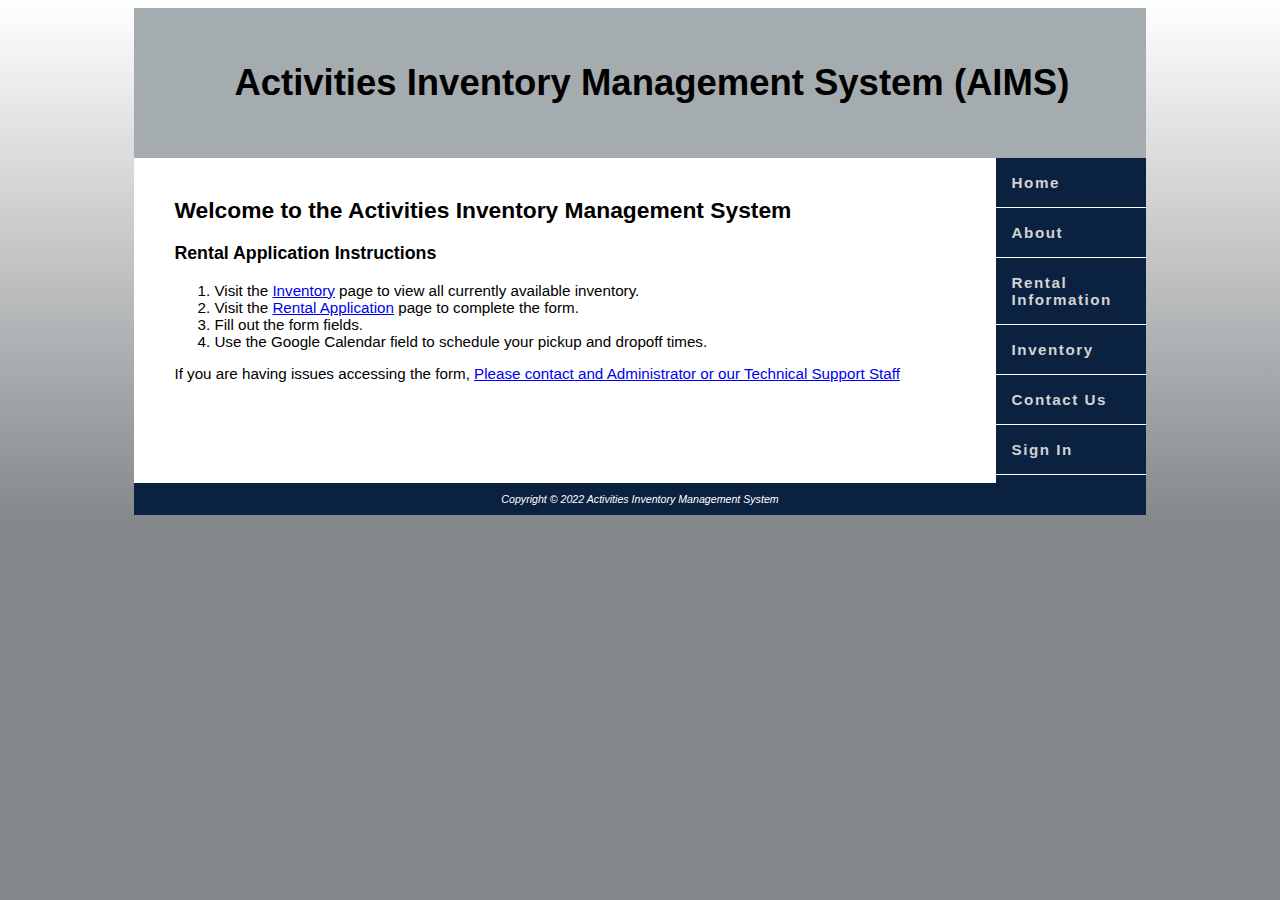
<file: index.html>
<!DOCTYPE html>
<html lang="en">
<head>
    <meta charset="UTF-8">
    <link href="aims.css" rel="stylesheet">
    <title>AIMS::Homepage</title>
</head>

<body>
    <div id="wrapper">
    <!-- Header -->
    <header>
        <h1>Activities Inventory Management System (AIMS)</h1>
    </header>

    <!-- Navigation -->
    <nav>
        <ul>
            <li><a href="index.html">Home</a></li>
            <li><a href="about.html">About</a></li>
            <li><a href="rental.html">Rental Information</a></li>
            <li><a href="inventory.php">Inventory</a></li>
            <li><a href="contact.php">Contact Us</a></li>
            <li><a href="signon.php">Sign In</a></li>
        </ul>
    </nav>

    <!-- Main -->
    <div id="content">
    <main>
        <h2> Welcome to the Activities Inventory Management System</h2>
      <p><h3><b>Rental Application Instructions</b></h3></p>
      <ol>
        <li>Visit the <a href="inventory.php">Inventory</a> page to view all currently available inventory.</li>
        <li>Visit the <a href="rental.html">Rental Application</a> page to complete the form.</li>
        <li>Fill out the form fields.</li>
        <li>Use the Google Calendar field to schedule your pickup and dropoff times.</li>
      </ol>

      <p>If you are having issues accessing the form, <a href="contact.php">Please contact and Administrator or our Technical Support Staff</a></p>
    </main>
    </div>
    <!-- Footer -->
    <footer>
        Copyright &copy; 2022 Activities Inventory Management System
    </footer>
    </div>
</body>
</html>
</file>
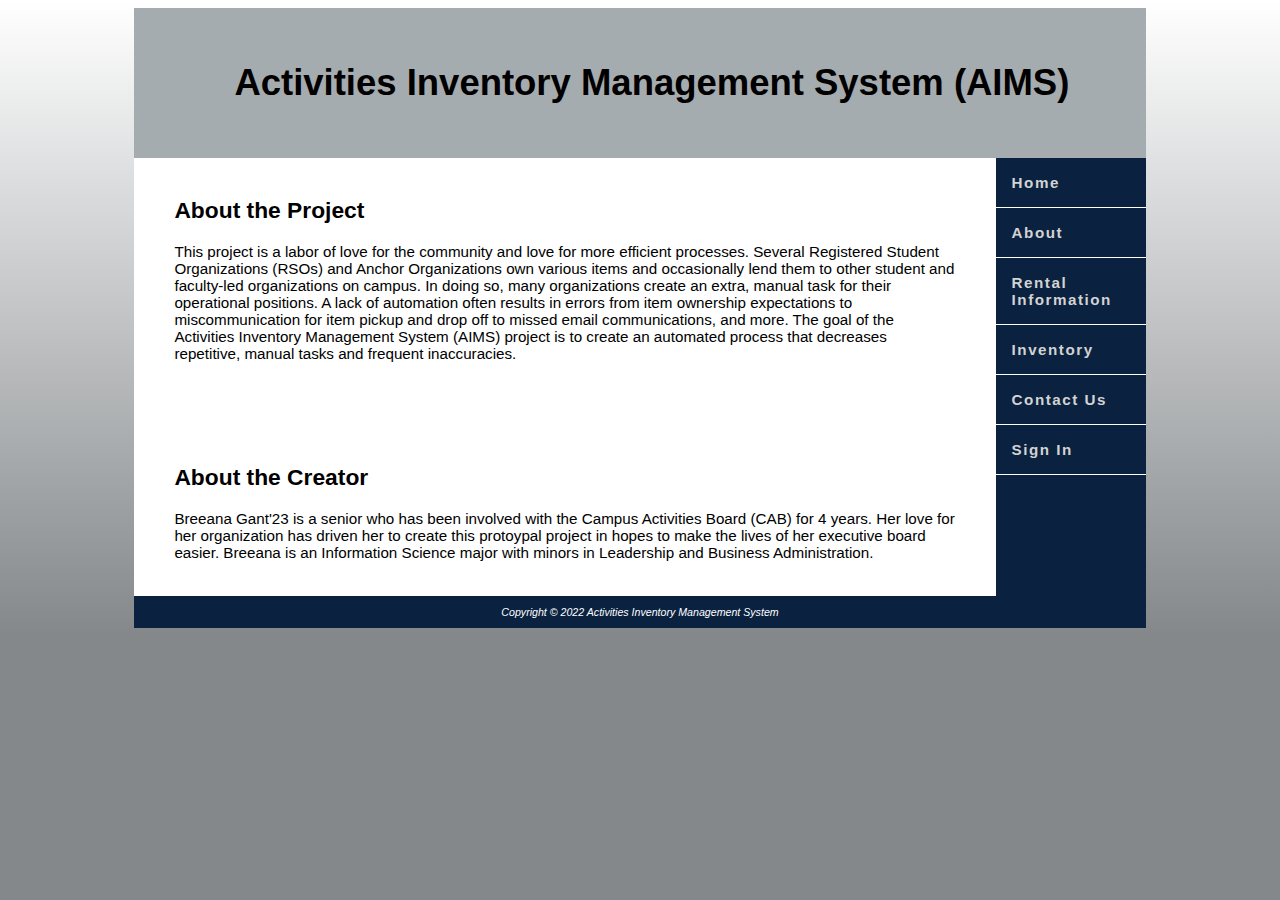
<file: about.html>
<!DOCTYPE html>
<html lang="en">
<head>
    <meta charset="UTF-8">
    <link href="aims.css" rel="stylesheet">
    <title>AIMS::About</title>
</head>

<body>
    <div id="wrapper">
    <!-- Header -->
    <header>
        <h1>Activities Inventory Management System (AIMS)</h1>
    </header>

    <!-- Navigation -->
    <nav>
        <ul>
            <li><a href="index.html">Home</a></li>
            <li><a href="about.html">About</a></li>
            <li><a href="rental.html">Rental Information</a></li>
            <li><a href="inventory.php">Inventory</a></li>
            <li><a href="contact.php">Contact Us</a></li>
            <li><a href="signon.php">Sign In</a></li>
        </ul>
    </nav>

    <!-- Main -->
    <div id="content">
    <main>
        <h2> About the Project</h2>
        <p>This project is a labor of love for the community and love for more efficient processes.
            Several Registered Student Organizations (RSOs) and Anchor Organizations own various
            items and occasionally lend them
            to other student and faculty-led organizations on campus.
            In doing so, many organizations create an extra, manual task for their operational positions.
            A lack of automation often results in errors from item ownership expectations to
            miscommunication for item pickup and drop off to missed email communications, and more.
            The goal of the Activities Inventory Management System (AIMS) project is to
            create an automated process that decreases repetitive, manual tasks and frequent inaccuracies.</p>

            <br>
            <br>
            <br>
        <br><h2>About the Creator</h2>
        <p>Breeana Gant'23 is a senior who has been involved with the Campus Activities Board (CAB) for 4 years.
        Her love for her organization has driven her to create this protoypal project in hopes to make the lives
        of her executive board easier. Breeana is an Information Science major with minors in Leadership and
        Business Administration.</p>
    </main>
    </div>
    <!-- Footer -->
    <footer>
        Copyright &copy; 2022 Activities Inventory Management System
    </footer>
    </div>
</body>
</html>
</file>
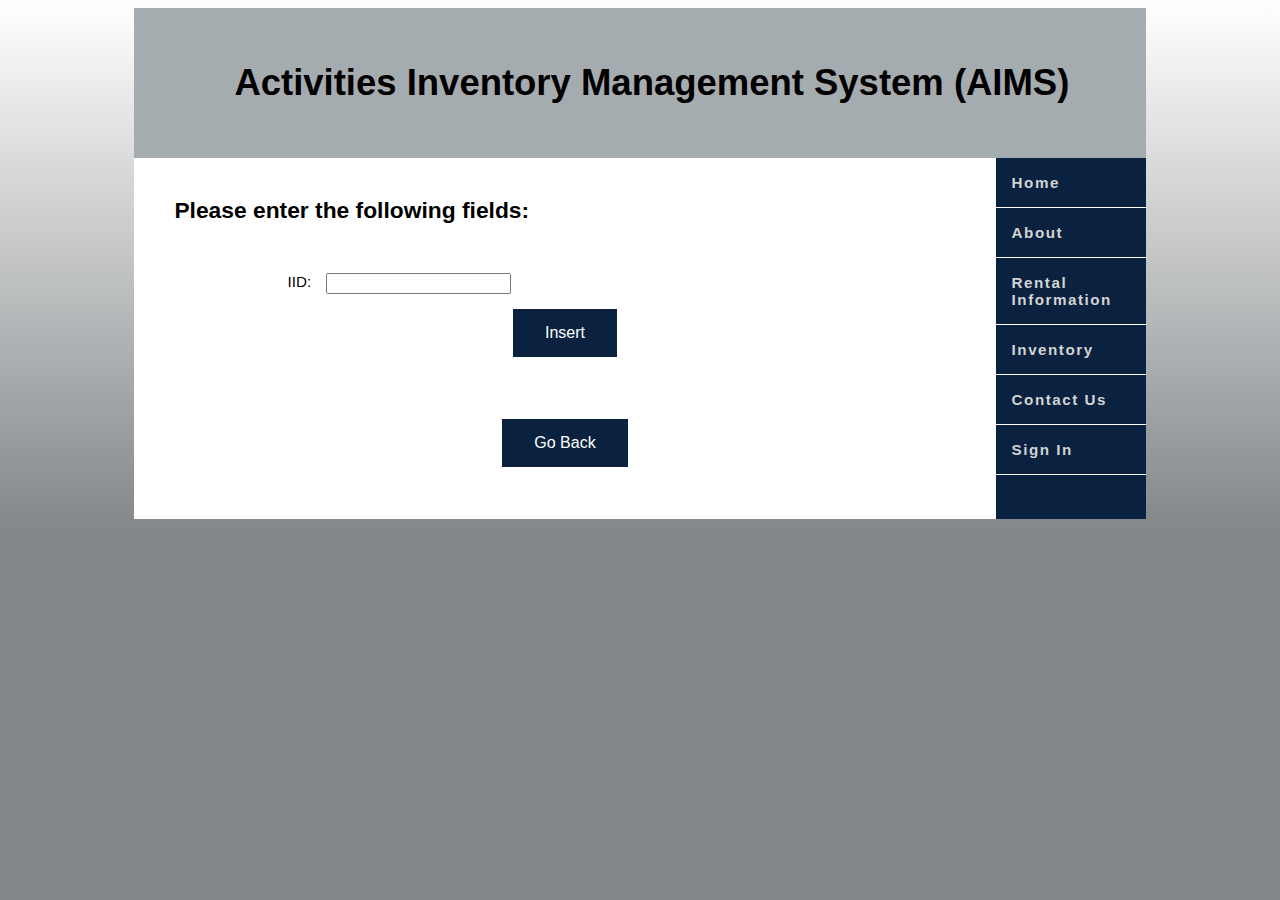
<file: delete.html>
<!DOCTYPE html>
<html lang="en">
<head>
    <meta charset="UTF-8">
    <link href="aims.css" rel="stylesheet">
    <title>AIMS::Delete From Inventory</title>
</head>

<body>
    <div id="wrapper">
    <!-- Header -->
    <header>
        <h1>Activities Inventory Management System (AIMS)</h1>
    </header>

    <!-- Navigation -->
    <nav>
        <ul>
            <li><a href="index.html">Home</a></li>
            <li><a href="about.html">About</a></li>
            <li><a href="rental.html">Rental Information</a></li>
            <li><a href="inventory.php">Inventory</a></li>
            <li><a href="contact.php">Contact Us</a></li>
            <li><a href="signon.php">Sign In</a></li>
        </ul>
    </nav>

    <!-- Main -->
    <div id="content">
        <style>
            button {background-color: #0A2240;
          border: none;
          color: white;
          padding: 15px 32px;
          text-align: center;
          text-decoration: none;
          font-size: 16px;
          display: block;
          border: 1px solid white;}
#submit {background-color: #0A2240;
          border: none;
          color: white;
          padding: 15px 32px;
          text-align: center;
          text-decoration: none;
          font-size: 16px;
          display: block;
          border: 1px solid white;
          align-self: center;
          margin-right: auto;}
        </style>
    <main>
        <?php include "loggedin.php";?>
        <h2> Please enter the following fields:</h2>
        <form action = "delete.php" method="POST">

            <label for="IID">IID: </label>
            <input type="text" name="IID" id="IID" required>
            <button id="submit" type="submit" name="submit">Insert</button>


        </form>
        <form action="manage_inventory.php">
            <button id="submit" type="submit" name="submit">Go Back</button>
        </form>
    </main>
</div>
</div>
</body>
</html>
</file>
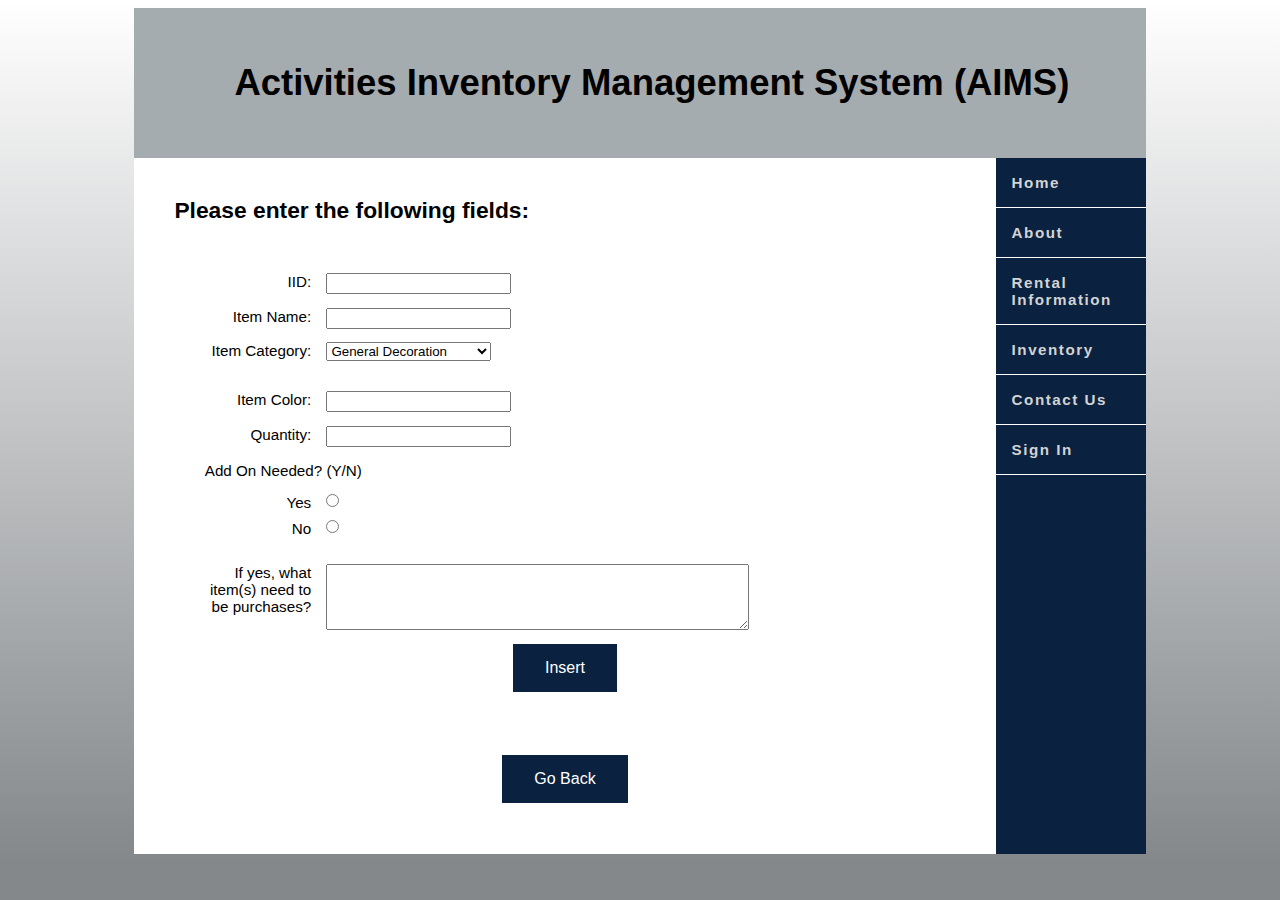
<file: insert.html>
<!DOCTYPE html>
<html lang="en">
<head>
    <meta charset="UTF-8">
    <link href="aims.css" rel="stylesheet">
    <title>AIMS::Insert Form</title>
</head>

<body>
    <div id="wrapper">
    <!-- Header -->
    <header>
        <h1>Activities Inventory Management System (AIMS)</h1>
    </header>

    <!-- Navigation -->
    <nav>
        <ul>
            <li><a href="index.html">Home</a></li>
            <li><a href="about.html">About</a></li>
            <li><a href="rental.html">Rental Information</a></li>
            <li><a href="inventory.php">Inventory</a></li>
            <li><a href="contact.php">Contact Us</a></li>
            <li><a href="signon.php">Sign In</a></li>
        </ul>
    </nav>

    <!-- Main -->
    <div id="content">
        <style>
            button {background-color: #0A2240;
          border: none;
          color: white;
          padding: 15px 32px;
          text-align: center;
          text-decoration: none;
          font-size: 16px;
          display: block;
          border: 1px solid white;
          align-self: center;
          margin-right: auto;
          margin-left: auto;}
#submit {background-color: #0A2240;
          border: none;
          color: white;
          padding: 15px 32px;
          text-align: center;
          text-decoration: none;
          font-size: 16px;
          display: block;
          border: 1px solid white;
          align-self: center;
          margin-right: auto;}

        </style>
    <main>
        <?php include "loggedin.php";?>
        <h2> Please enter the following fields:</h2>
        <form action = "insert.php" method="POST">

            <label for="IID" required>IID: </label>
            <input type="text" name="IID" id="IID" required>

            <label for="item_name">Item Name: </label>
            <input type="text" name="item_name" id="item_name" required>

            <label for="item_cat">Item Category: </label>
            <select name="item_cat" id="item_cat" required>
                <option value="General Decoration">General Decoration</option>
                <option value="General Game Piece">General Game Piece</option>
                <option value="Outdoor Game Piece">Outdoor Game Piece</option>
                <option value="General Functional Item">General Functional Item</option>
                <option value="Indoor Decoration">Indoor Decoration</option>
                <option value="General Functional Item">General Functional Item</option>
                <option value="Outdoor Functional Item">Outdoor Functional Item</option>
                <option value="Food">Food</option>
            </select>
            <br>
            <label for="item_color">Item Color: </label>
            <input type="text" name="item_color" id="item_color" required>

            <label for="quantity">Quantity: </label>
            <input type="number" name="quantity" id="quantity" required>

            <p>Add On Needed? (Y/N)</p>
            <label for="add_on">Yes</label>
            <input type="radio" name="add_on" id="add_on" value="1" required>
            <label for="add_on">No</label>
            <input type="radio" name="add_on" id="add_on" value="0">


            <br>
            <label for="purchase">If yes, what item(s) need to be purchases?</label>
            <textarea id="purchase" name="purchase" rows="4" cols="50"></textarea>

            <button id="submit" type="submit" name="submit">Insert</button>


        </form>
        <form action="manage_inventory.php">
            <button id="submit" type="submit" name="submit">Go Back</button>
        </form>
    </main>
</div>
</div>
</body>
</html>
</file>
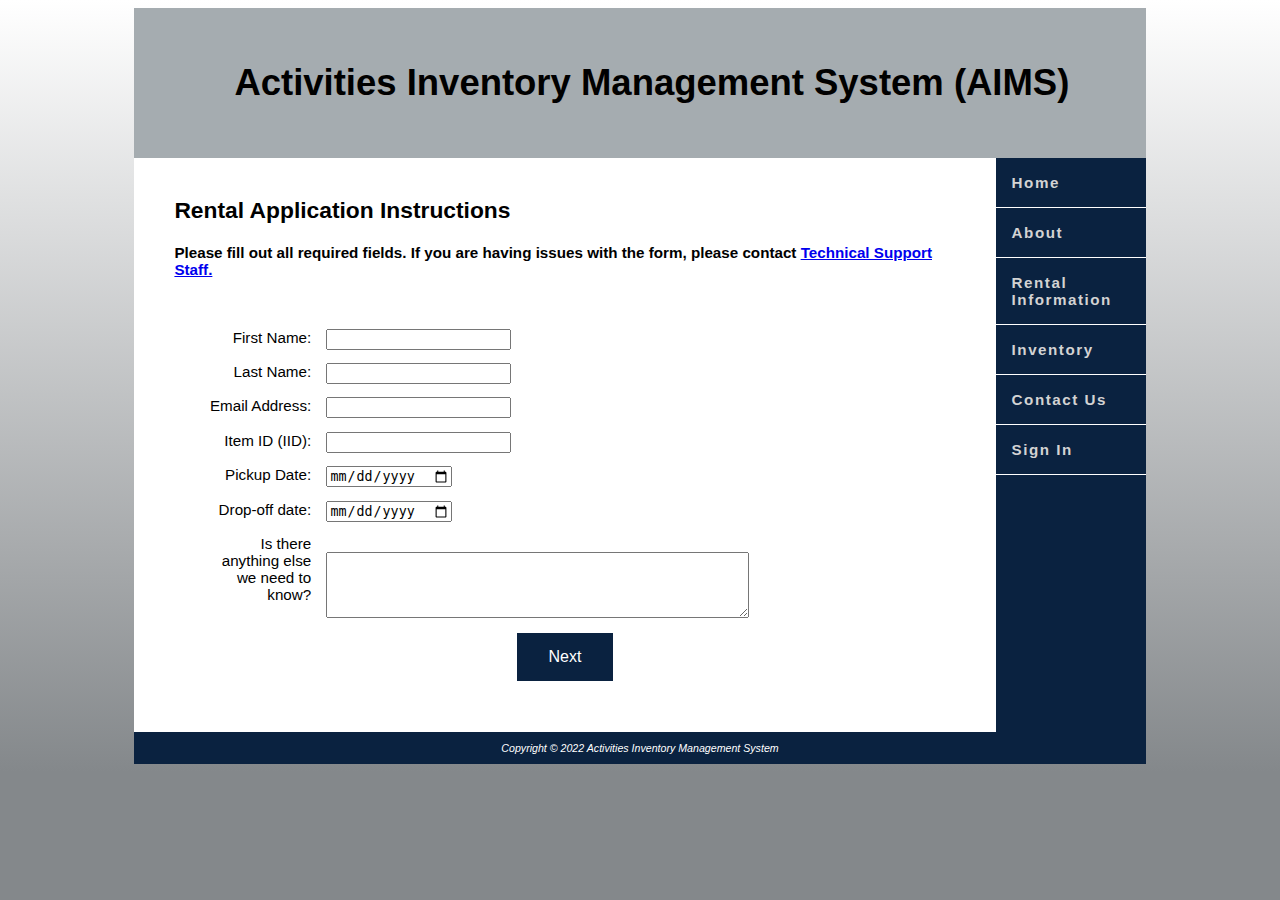
<file: rental.html>
<!DOCTYPE html>
<html lang="en">
<head>
    <meta charset="UTF-8">
    <link href="aims.css" rel="stylesheet">
    <title>AIMS::Rental Application</title>
</head>

<body>
    <div id="wrapper">
    <!-- Header -->
    <header>
        <h1>Activities Inventory Management System (AIMS)</h1>
    </header>

    <!-- Navigation -->
    <nav>
        <ul>
            <li><a href="index.html">Home</a></li>
            <li><a href="about.html">About</a></li>
            <li><a href="rental.html">Rental Information</a></li>
            <li><a href="inventory.php">Inventory</a></li>
            <li><a href="contact.php">Contact Us</a></li>
            <li><a href="signon.php">Sign In</a></li>
        </ul>
    </nav>

    <!-- Main -->
    <div id="content">
    <main>
        <h2> Rental Application Instructions</h2>
        <h4> Please fill out all required fields. If you are having issues with the form, please contact <a href="contact.php">Technical Support Staff.</a></h4>

        <form action="rental.php" method="POST">
            <label for="fname">First Name: </label>
            <input type="text" name="fname" id="fname" required>

            <label for="lname">Last Name: </label>
            <input type="text" name="lname" id="lname" required>

            <label for="email">Email Address: </label>
            <input type="text" name="email" id="email" required>

            <label for="IID">Item ID (IID): </label>
            <input type="text" name="IID" id="IID" required>

            <label for="pickup">Pickup Date: </label>
            <input type="date" name="pickup" id="pickup" required>

            <label for="dropoff">Drop-off date: </label>
            <input type="date" name="dropoff" id="dropoff" required>

            <label for="comments">Is there anything else we need to know?</label>
            <br>
            <textarea id="comments" name="comments" rows="4" cols="50"></textarea>

            <button id="submit" type="submit" name="submit">Next</button>
        </form>
    </main>
    </div>
    <!-- Footer -->
    <footer>
        Copyright &copy; 2022 Activities Inventory Management System
    </footer>
    </div>
</body>
</html>
</file>
<file: aims.css>
* { box-sizing: border-box; }

body { background-color: #84888B;
	background-image: linear-gradient(#ffffff, #84888B);
	background-repeat: no-repeat;
	font-family: Arial, Helvetica, sans-serif;
	font-size: 95%;}

#wrapper {margin:0 auto;
	width: 80%;
	background-color: #0A2240;
	min-width: 940px;}

header {background-color:#A5ACB0;
	font-size: 120%;
	color: #00000;
	height: 150px;
	text-shadow: 1px 1px #A9A9A9;
	padding-top: 30px;
	padding-bottom: 8px;
	padding-left: 100px;}


header img {float: right;
  			height: 100px;
			width: auto;
			padding-right: 100px;}

#cabimg { float: right;
  padding-left: 20px;}

#content {background-color: #ffffff;
           color: #000000;
		   padding: 10px 20px;
		   overflow: auto;
		   text-align: justify-all;
		   min-height: 325px;}

.inlinelink {text-decoration: none;
		 font-weight: bold;
		 color: #2075BB;}

nav {float: right;
	letter-spacing: .1em;
	width: 150px;
	font-weight: bold;
	font-size: 100%;}

nav ul {margin: 0;
		padding: 0;
		list-style: none;}

nav a {padding:16px;
	text-decoration: none;
	display: block;
	border-bottom: 1px solid #FFFFFF;}

nav a:link {color: #D3D3D3;}
nav a:hover {color: #FFFFFF;}

main {background-color:#FFFFFF;
	  color:#000000;
	  padding:10px 20px;
	  overflow:auto;
	  display:block;}

footer {background-color: #4888B;
		color: #FFFFFF;
		text-align: center;
		font-size: 70%;
		padding: 10px;
		clear: both;
		font-style: italic;}

form {padding: 2em;}

label { float: left;
	   display: block;
	   text-align: right;
	   padding-right: 1em;
	   width: 8em;}

input, textarea { display: block;
				margin-bottom: 1em;}

select { display: block;
		 margin-bottom: 1em;}

button {background-color: #0A2240;
          border: none;
          color: white;
          padding: 15px 32px;
          text-align: center;
          text-decoration: none;
          font-size: 16px;
          display: block;
          border: 1px solid white;
          align-self: center;
          margin-right: auto;
          margin-left: auto;}
#submit {background-color: #0A2240;
          border: none;
          color: white;
          padding: 15px 32px;
          text-align: center;
          text-decoration: none;
          font-size: 16px;
          display: block;
          border: 1px solid white;
          align-self: center;
          margin-right: auto;
          margin-left: auto;}


@media only screen and (min-width: 0px) and (max-width: 600px) {
	header { font-size: 50%;
			padding-bottom: 15px;
			padding-top: 5px;
			display: block;}
	nav {float: none;
		width: 100%;}

	nav ul {text-align: center;}

	#wrapper { margin: auto;
		       display: grid;
		       grid-template-rows: auto;
		       grid-template-columns: auto;
			   min-height: 100vh;
			   min-width: auto;}

	body {display: grid;
		  grid-template-rows: auto;
		  grid-template-columns: auto;}

}

@media only screen
 and (min-width: 600px)
 and (max-width: 1024px) {
	header {font-size: %;
			display: block;}
	nav {float: none;
		display: inline;
		width: 100%;}

	nav ul {text-align: center;}

	nav ul li {display: inline;}

	nav a {display: inline;
		   border-bottom: none;}

	#wrapper { margin: auto;
		       display: grid;
		       grid-template-rows: auto;
		       grid-template-columns: 1fr;}

	body {display: grid;
		  grid-template-rows: auto;
		  grid-template-columns: 1fr;}



	#videotext {font-size: 120%;
			font-weight: bolder;
			padding-top: 10px;
			padding-bottom: 0;}

	video {height: 100%;
		   width: 100%;}

}
</file>
